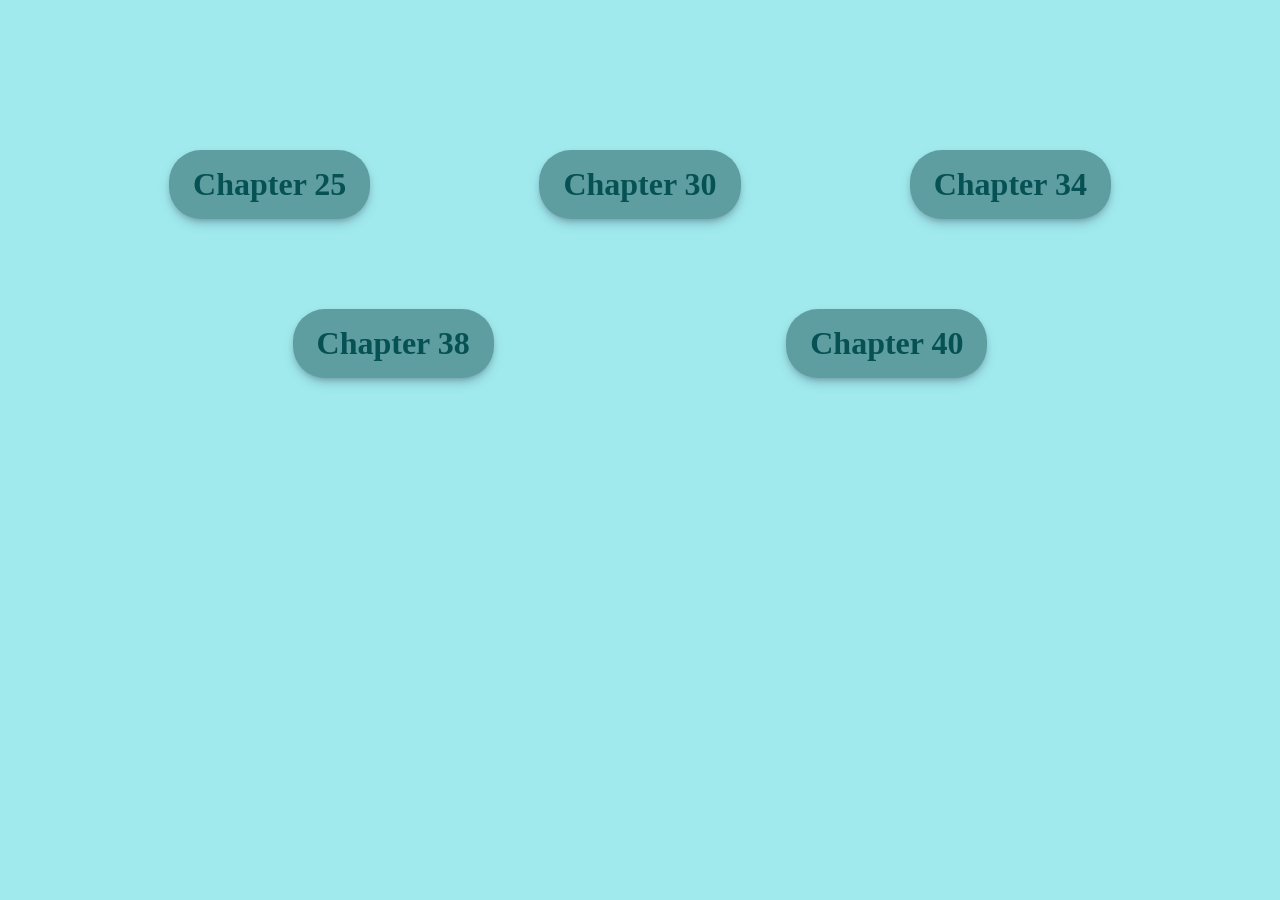
<file: index.html>
<!DOCTYPE html>
<html lang="en">

<head>
    <meta charset="UTF-8">
    <meta name="viewport" content="width=device-width, initial-scale=1.0">
    <title>JavaScript Assigment 1</title>
    <link href="./style.css" rel="stylesheet">
</head>

<body>



<div class="page">
        <div class="chap1">
            <div>
                <h1><a href="./chap25.html" >Chapter 25</a></h1>
            </div>
            <div>
                <h1><a href="./chap30.html">Chapter 30</a></h1>
            </div>
            <div>
                <h1><a href="./chap34.html">Chapter 34</a></h1>
            </div>
        </div>

        <div class="chap2">
            <div>
                <h1><a href="./chap38.html">Chapter 38</a></h1>
            </div>
            <div>
                <h1><a href="./chap42.html">Chapter 40</a></h1>
            </div>
           
    </div>





    </body>

</html>
</file>
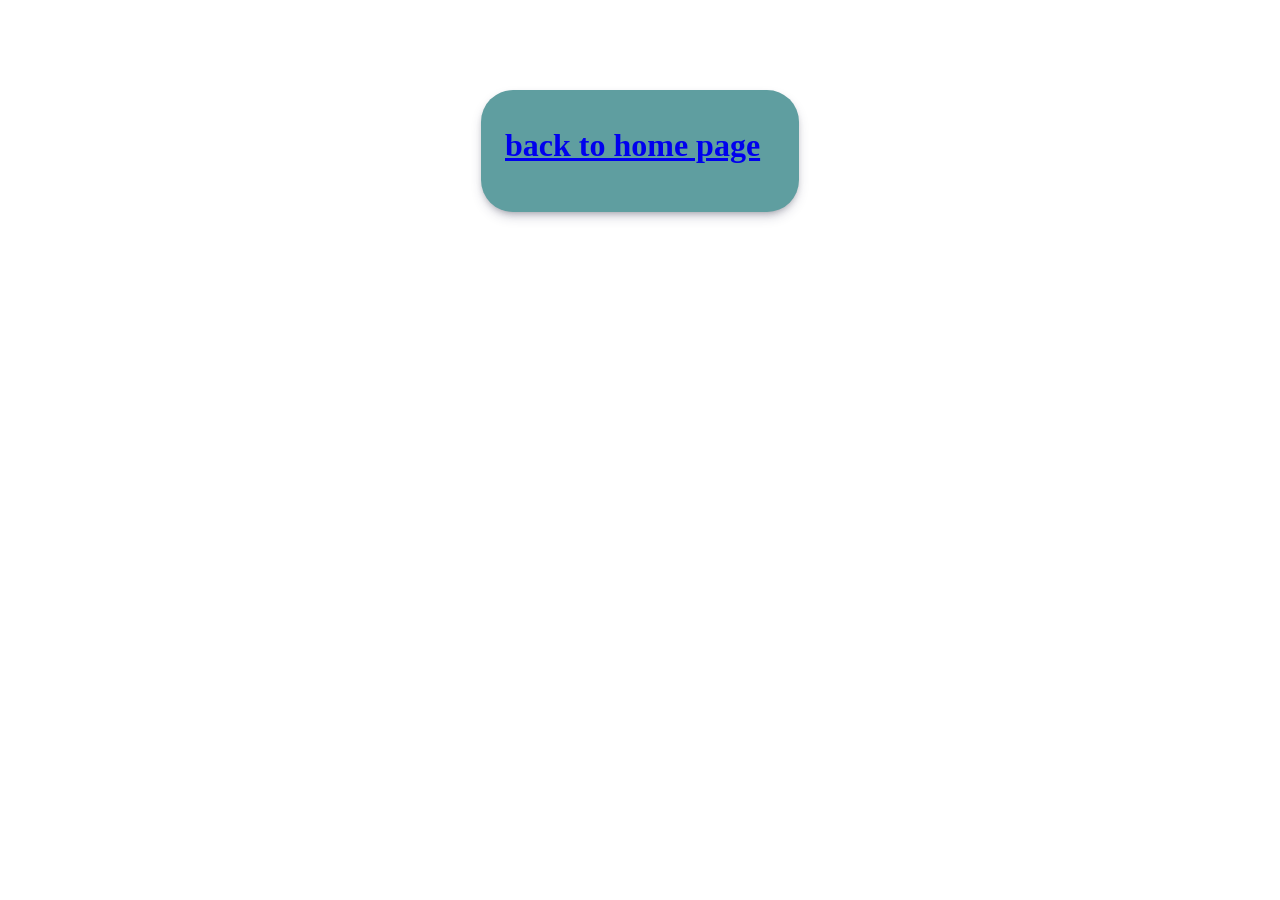
<file: chap25.html>
<!DOCTYPE html>
<html lang="en">
<head>
    <meta charset="UTF-8">
    <meta name="viewport" content="width=device-width, initial-scale=1.0">
    <title>chapter 21-25</title>
</head>
<body>

    <script>
 
// ---ANSWER NO 1-------

let firstName = prompt("Enter your first name:");
let lastName = prompt("Enter your last name:");

let fullName = firstName.concat(" ", lastName);

alert("Hello, " + fullName + "! Welcome back.");
   document.writeln("<br>"); 

// ---ANSWER NO 2-------


let favoritePhone = prompt("What is your favorite mobile phone model?");

let inputLength = favoritePhone.length;

document.write("Your favorite mobile phone is: <b>" + favoritePhone + "</b><br>");
document.write("The length of your input is: <b>" + inputLength + "</b>");
   document.writeln("<br>"); 

// ---ANSWER NO 3-------

let country = "Pakistani";

let targetIndex = country.indexOf("n");

document.write("String: " + country + "<br>");
document.write("The index of letter 'n' is: <b>" + targetIndex + "</b>");
   document.writeln("<br>"); 

// ---ANSWER NO 4-------

let text = "hello world";

let lastIndex = text.lastIndexOf('l');

document.writeln("The last index of letter 'l' is: " + lastIndex);
   document.writeln("<br>"); 

// ---ANSWER NO 5-------


  let word = "pakistani";

  let character = word.charAt(3);

  document.writeln("The character at the 3rd index is: " + character);
   document.writeln("<br>"); 


// ---ANSWER NO 6-------

  let city = "hyderabad";

  let newCity = city.replace("hyder", "islam");

 document.writeln("city: " + city + '<br>');
    document.writeln("After Replacement: " + newCity);
   document.writeln("<br>"); 




// ---ANSWER NO 7-------

let originalString = "Apples and oranges and bananas and grapes.";

let updatedString = originalString.replaceAll("and", "&");

document.writeln(updatedString);
   document.writeln("<br>"); 

// ---ANSWER NO 8-------



let numericString = '472';

let convertedNumber = Number(numericString);

document.writeln('value:' + numericString  + '<br>' + 'type:' + typeof(numericString) + '<br>' + 'value:' + convertedNumber  + '<br>' + 'type:' + typeof(convertedNumber) + '<br>'  );
   document.writeln("<br>"); 


// ---ANSWER NO 9-------



let userInput = prompt("Enter some text to capitalize:");

let shoutingText = userInput.toUpperCase();


document.writeln(shoutingText);
   document.writeln("<br>"); 



// ---ANSWER NO 10-------

let input = prompt("Enter some text to convert to Title Case:");

let titleCaseResult = userInput
    .toLowerCase()
    .split(' ')
    .map(word => word.charAt(0).toUpperCase() + word.slice(1))
    .join(' ');

document.writeln(titleCaseResult);
   document.writeln("<br>"); 

// ---ANSWER NO 11-------

var num = 35.36;

var result = num.toString().replace(".", "");

document.writeln(result);







    </script>

<div style="  
height: 10vh;
width: 270px;
margin: 10vh auto;
background-color: cadetblue;
    padding: 1em 1.5em 1em 1.5em;
    border-radius: 2em;
    box-shadow: rgba(50, 50, 93, 0.25) 0px 6px 12px -2px, rgba(0, 0, 0, 0.3) 0px 3px 7px -3px;">
    <h1><a href="./index.html">back to home page</a></h1>
</div>

</body>
</html>
</file>
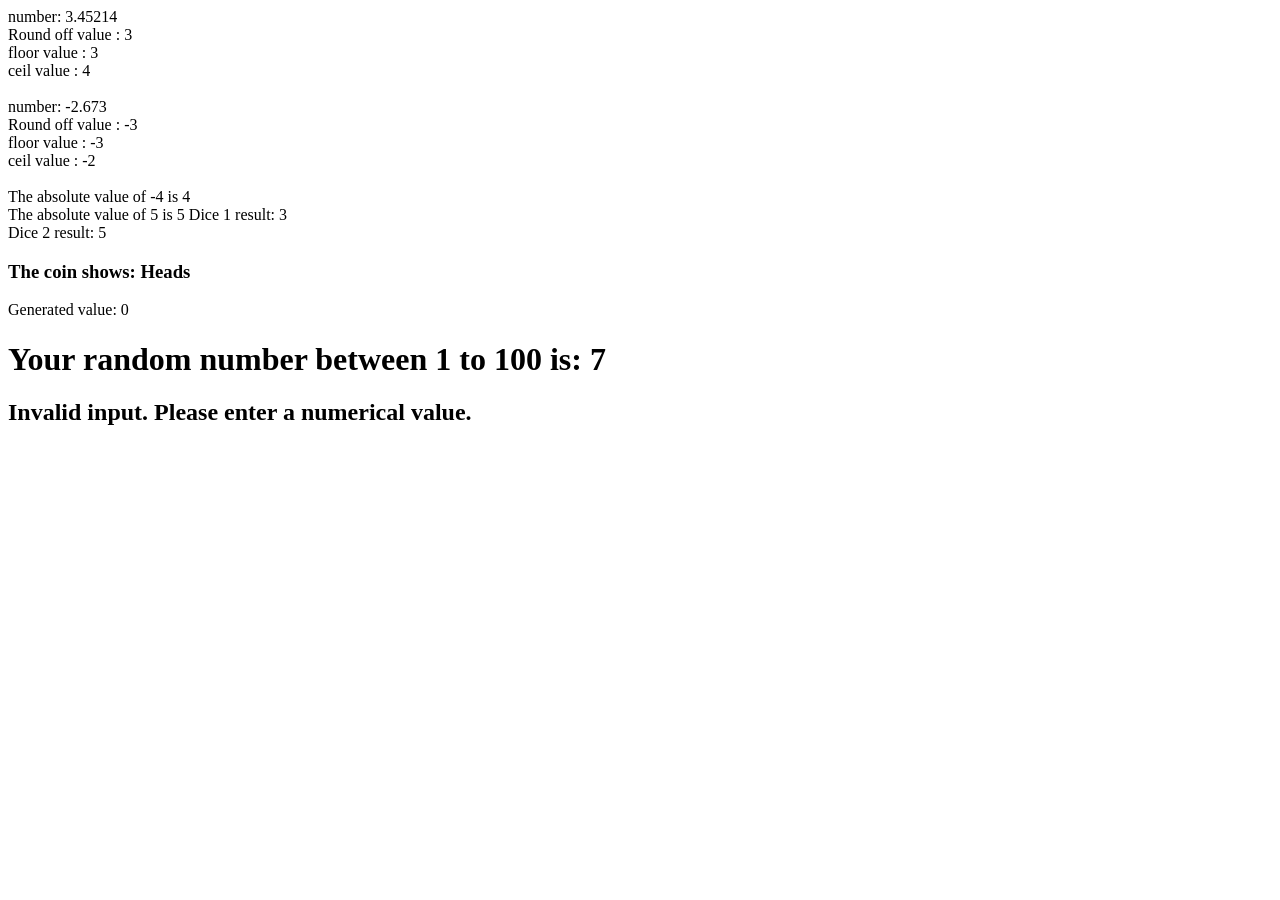
<file: chap30.html>
<!DOCTYPE html>
<html lang="en">
<head>
    <meta charset="UTF-8">
    <meta name="viewport" content="width=device-width, initial-scale=1.0">
    <title>Chapter 26-30</title>
</head>
<body>
    <script>

// -----ANSWER NO 1-------


let total = 3.45214;
document.writeln( 'number: ' + total + '<br>' );

document.writeln('Round off value : ' + Math.round(total) + '<br>');

document.writeln('floor value : ' + Math.floor(total) + '<br>');

document.writeln('ceil value : ' + Math.ceil(total) + '<br>');

document.writeln('' + '<br>');

// -----ANSWER NO 2-------

let negvalue = -2.673;
document.writeln( 'number: ' + negvalue + '<br>' );

document.writeln('Round off value : ' + Math.round(negvalue) + '<br>');

document.writeln('floor value : ' + Math.floor(negvalue) + '<br>');

document.writeln('ceil value : ' + Math.ceil(negvalue) + '<br>');

document.writeln('' + '<br>');

// -----ANSWER NO 3-------



let num1 = -4;
let  num2 = 5;

let  abs1 = Math.abs(num1);
let  abs2 = Math.abs(num2);

document.writeln("The absolute value of " + num1 + " is " + abs1 + "<br>");
document.writeln("The absolute value of " + num2 + " is " + abs2);

// -----ANSWER NO 4-------


for (var i = 1; i <= 2; i++) {
    var roll = Math.floor(Math.random() * 6) + 1;
    document.writeln("Dice " + i + " result: " + roll + "<br>");
}

// -----ANSWER NO 5-------

    let toss = Math.round(Math.random());

    let result = (toss < 1) ? "Heads" : "Tails";

    document.writeln("<h3>The coin shows: " + result + "</h3>");
    document.writeln("Generated value: " + toss);

// -----ANSWER NO 6-------


    let randomNumber = Math.floor(Math.random() * 100) + 1;

    // Display the result in the browser
    document.writeln("<h1>Your random number between 1 to 100  is: " + randomNumber + "</h1>");

// -----ANSWER NO 7-------

    let input = prompt("Please enter your weight");

    let weight = parseFloat(input);

    if (!isNaN(weight)) {
  
        document.writeln("<h2>Confirmed: Your weight is " + weight + " kg</h2>");
    } else {

        document.writeln("<h2>Invalid input. Please enter a numerical value.</h2>");
    }


// -----ANSWER NO 8-------


const secretNumber = Math.floor(Math.random() * 10) + 1;


const userGuess = Number(prompt("Guess a number between 1 and 10:"));

if (userGuess === secretNumber) {
    console.log("Congratulations! You guessed the secret number!");
    alert("Congratulations! You guessed the secret number!");
} else {
    console.log("Not quite! The secret number was " + secretNumber);
    alert("Not quite! The secret number was " + secretNumber);
}





    </script>
</body>
</html>
</file>
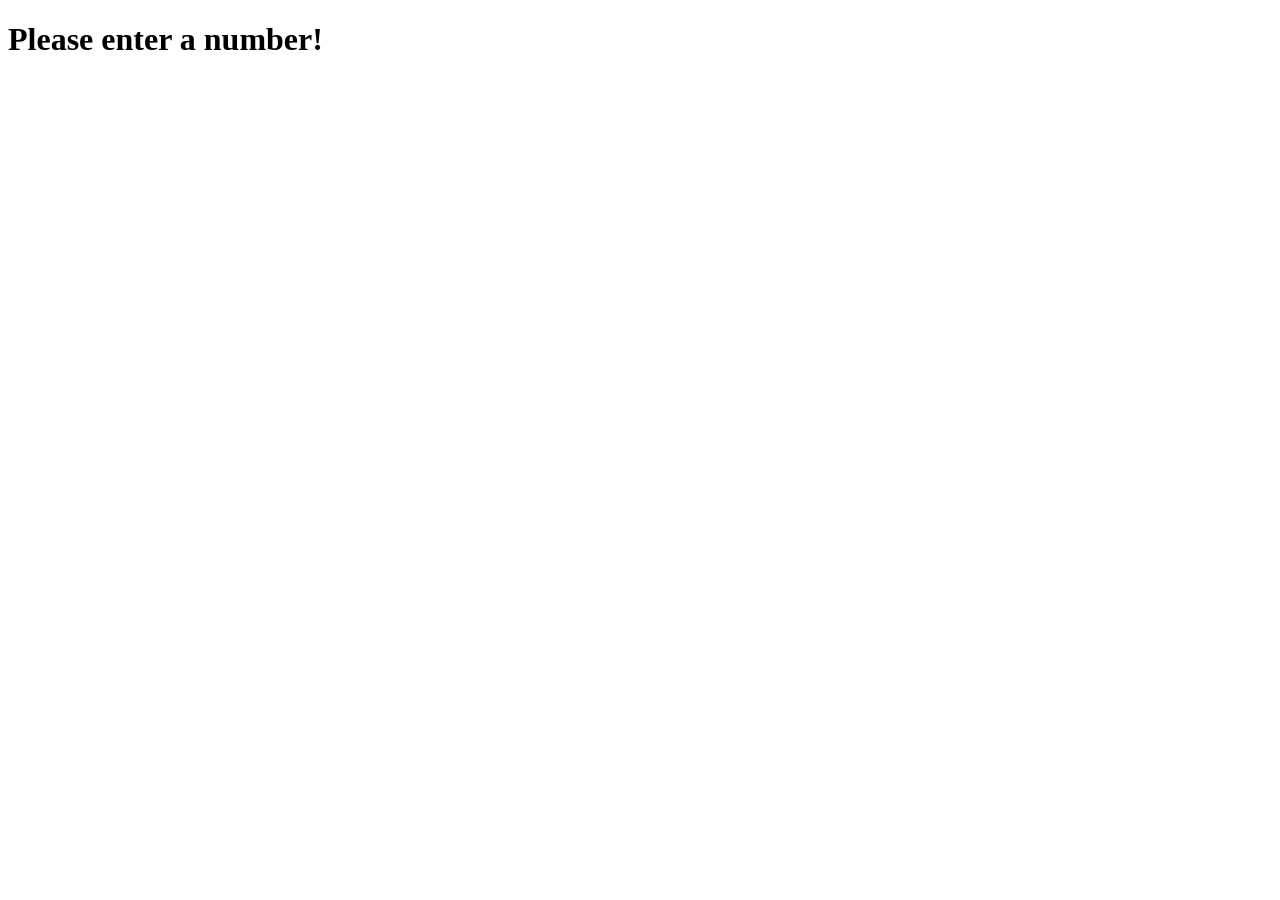
<file: chap34.html>
<!DOCTYPE html>
<html lang="en">
<head>
    <meta charset="UTF-8">
    <meta name="viewport" content="width=device-width, initial-scale=1.0">
    <title>Chapter-31to34</title>
</head>
<body>
    <script>


// ANSWER NO 1

  var currentDateTime = new Date();

  document.writeln("The current date and time is: " + currentDateTime);
document.writeln("" + "<br>");

  
// ANSWER NO 2

const monthNames = [
    "January", "February", "March", "April", "May", "June",
    "July", "August", "September", "October", "November", "December"
];

const d = new Date();

const currentMonth = monthNames[d.getMonth()];

alert("The current month is: " + currentMonth);
document.writeln("" + "<br>");

// ANSWER NO 3

const fullDay = new Date().toLocaleString('en-US', { weekday: 'long' });

const shortDay = fullDay.slice(0, 3);

alert("Today is " + shortDay);



// ANSWER NO 4

const dayIndex = new Date().getDay();

if (dayIndex === 0 || dayIndex === 6) {
    alert("It’s Fun Day!");
} else {
    alert("It's a regular workday.");
}


// ANSWER NO 5

const currentDate = new Date().getDate();

if (currentDate < 16) {
    alert("First fifteen days of the month");
} else {
    alert("Last days of the month");
}




// ANSWER NO 6

let curren = new Date();

let elapsedMilliseconds = curren.getTime();

let elapsedMinutes = elapsedMilliseconds / (1000 * 60);

document.writeln("Current Date: " + curren + "<br>");
document.writeln("Elapsed milliseconds since January 1, 1970: " + elapsedMilliseconds + "<br>");
document.writeln("Elapsed minutes since January 1, 1970: " + elapsedMinutes);
document.writeln("" + "<br>");


// ANSWER NO 7

const currentHour = new Date().getHours(); 

if (currentHour < 12) {
    alert("It's AM");
} else {
    alert("It's PM");
}

document.writeln("" + "<br>");

// ANSWER NO 8

let laterDate = new Date(2020, 11, 31);

document.writeln("Last day of the month and year" + laterDate);
document.writeln("" + "<br>");

// ANSWER NO 9

var today = new Date();

var ramadanDate = new Date("June 18, 2015");

var diffInMs = today - ramadanDate;

var daysPassed = Math.floor(diffInMs / (1000 * 60 * 60 * 24));
document.writeln(" " + "<br>");
document.writeln(daysPassed + " days have passed since 1st Ramadan, 2015<br>");
document.writeln(" " + "<br>");

// ANSWER NO 10

var referenceDate = new Date();

var startOf2015 = new Date("January 1, 2015");

var diffInMs10 = referenceDate - startOf2015;

var secondsPassed = Math.floor(diffInMs10 / 1000);
document.writeln(" " + "<br>");
document.writeln("On reference date " + referenceDate + ", " + secondsPassed + " seconds had passed since beginning of 2015");



//  ANSWER NO 11

const date = new Date();

date.setFullYear(date.getFullYear() - 100);

alert("The date 100 years ago was: " + date.toDateString());

//  ANSWER NO 12


const age = prompt("Please enter your age:");

const currentYear = new Date().getFullYear();

const birthYear = currentYear - parseInt(age);

if (age && !isNaN(birthYear)) {
    document.body.innerHTML = `<h1>Your birth year is: ${birthYear}</h1>`;
} else {
    document.body.innerHTML = `<h1>Please enter a number!</h1>`;
}

        </Script>
</body>
</html>
</file>
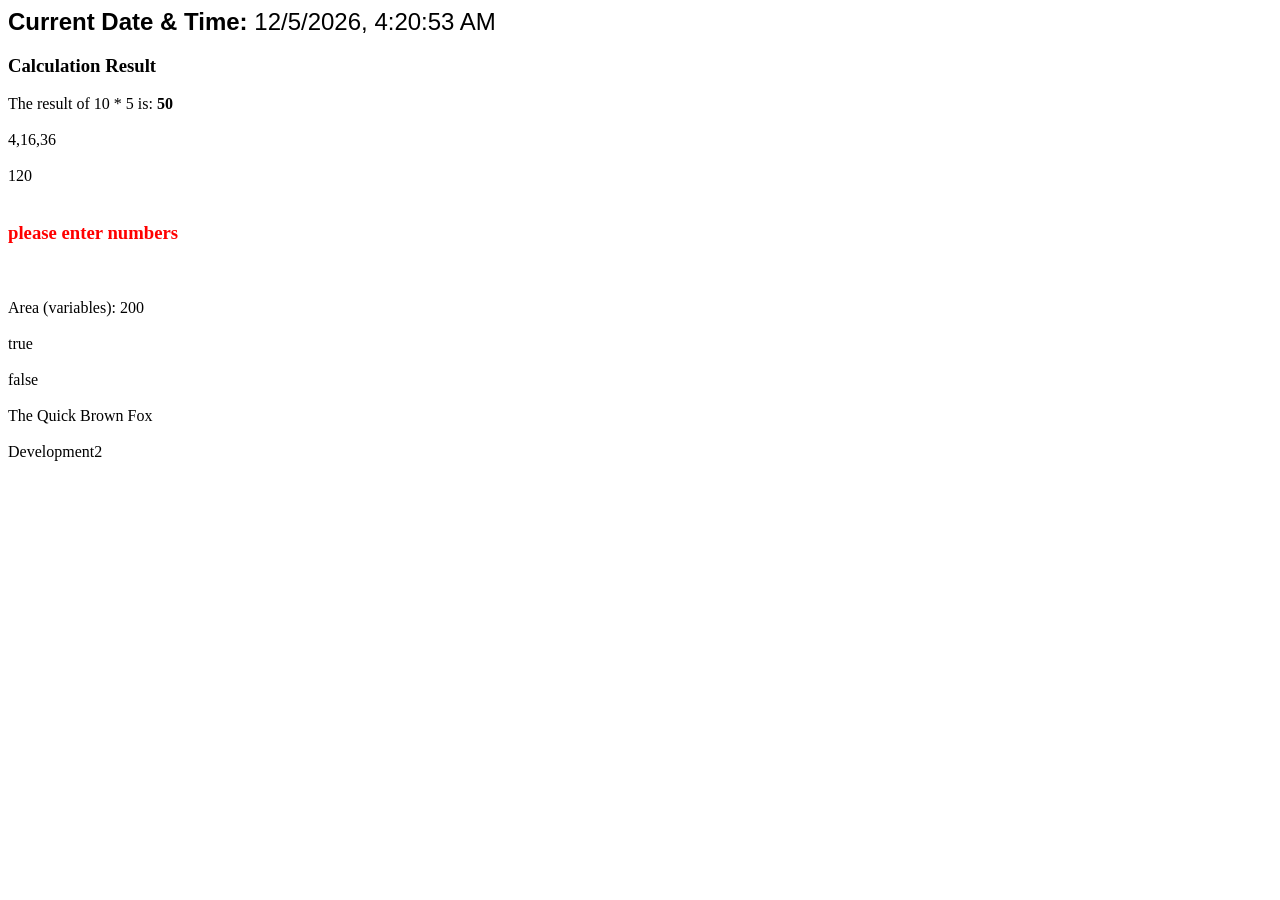
<file: chap38.html>
<!DOCTYPE html>
<html lang="en">
<head>
    <meta charset="UTF-8">
    <meta name="viewport" content="width=device-width, initial-scale=1.0">
    <title>CHAPTER 35-38</title>
</head>
<body>
    
<script>

// ANSER N0 1

function displayDateTime() {

    const now = new Date();

    const dateTimeString = now.toLocaleString();

    let displayElement = document.getElementById("clock");
    
    if (!displayElement) {
        displayElement = document.createElement("div");
        displayElement.id = "clock";
        displayElement.style.fontSize = "24px";
        displayElement.style.fontFamily = "sans-serif";
        document.body.appendChild(displayElement);
    }

    displayElement.innerHTML = `<strong>Current Date & Time:</strong> ${dateTimeString}`;
}

displayDateTime();

setInterval(displayDateTime, 1000);



// ANSER N0 2
function greetUser() {
  
    let firstName = prompt("Please enter your first name:");
    let lastName = prompt("Please enter your last name:");

    if (firstName && lastName) {
  
        let fullName = firstName + " " + lastName;
        alert("Hello, " + fullName + "! Glad to have you here.");
    } else {
        alert("Entry incomplete. Please provide both names.");
    }
}


greetUser();

// ANSER N0 3

function greetNum(){

    let firstNum = prompt("Enter a num");
     let lastNum = prompt("Enter another num");

     if(firstNum && lastNum){
        let  fullNum = firstNum + " " +lastNum;
        alert("the sum is" + fullNum)
     } else {
        alert("add numbers")
     }

}
greetNum()

// ANSER N0 4

function calculate(num1, num2, operator) {
    let result;

    switch (operator) {
        case '+':
            result = num1 + num2;
            break;
        case '-':
            result = num1 - num2;
            break;
        case '*':
            result = num1 * num2;
            break;
        case '/':
          
            result = num2 !== 0 ? num1 / num2 : "Error: Division by zero";
            break;
        default:
            result = "Invalid Operator";
    }

    document.write("<h3>Calculation Result</h3>");
    document.write("The result of " + num1 + " " + operator + " " + num2 + " is: <b>" + result + "</b>");
    
    return result;
}

calculate(10, 5, '*');
document.write("<br>"+ "<br>")

// ANSER N0 5

function squareAll(...numbers) {
    return numbers.map(n => n * n);
}

document.write(squareAll(2, 4, 6)); 
document.write("<br>"+ "<br>")

// ANSER N0 6

function factorial(n) {
    if (n < 0) return "Undefined"; 
    let result = 1;
    for (let i = 2; i <= n; i++) {
        result *= i;
    }
    return result;
}

document.write(factorial(5));
document.write("<br>"+ "<br>")

// ANSER N0 7

function generateCounting() {

    let startInput = prompt("Enter the starting number:");
    let endInput = prompt("Enter the ending number:");

    let start = parseInt(startInput);
    let end = parseInt(endInput);

    if (isNaN(start) || isNaN(end)) {
        document.write("<h3 style='color: red;'>please enter numbers</h3>");
        return;
    }

    document.write("<h2>Counting Result</h2>");
    document.write("<div style='word-wrap: break-word; line-height: 2;'>");

    // Counting Loop
    if (start <= end) {
   
        for (let i = start; i <= end; i++) {
            document.write("<b>" + i + "</b>" + (i === end ? "" : ", "));
        }
    } else {
      
        for (let i = start; i >= end; i--) {
            document.write("<b>" + i + "</b>" + (i === end ? "" : ", "));
        }
    }

    document.write("</div>");
    document.write("<br><button onclick='location.reload()'>Dobara Check Karein</button>");
}

generateCounting();
document.write("<br>"+ "<br>")

// ANSER N0 8

function calculateArea(width, height) {
    return width * height;
}

console.log("Area (values): " + calculateArea(10, 5));

let w = 20;
let h = 10;
 document.write("Area (variables): " + calculateArea(w, h));
  document.write("<br>"+ "<br>")

// ANSER N0 9

function isPalindrome(str) {
  
    let cleanStr = str.toLowerCase();
    
  
    let reversedStr = cleanStr.split('').reverse().join('');
    
    return cleanStr === reversedStr;
}

 document.write(isPalindrome("madam"));
   document.write("<br>"+ "<br>")
 document.write(isPalindrome("hello")); 
  document.write("<br>"+ "<br>")

// ANSER N0 10

function capitalizeWords(str) {
    let words = str.split(' ');
    
    for (let i = 0; i < words.length; i++) {
  
        words[i] = words[i].charAt(0).toUpperCase() + words[i].slice(1);
    }
    
    return words.join(' ');
}

let input = 'the quick brown fox';
 document.write(capitalizeWords(input)); // "The Quick Brown Fox"
  document.write("<br>"+ "<br>")

// ANSER N0 11

function findLongestWord(str) {
    // Split the string into an array of words
    let words = str.split(' ');
    let longestWord = "";

    for (let i = 0; i < words.length; i++) {
        // If current word is longer than the stored longestWord, update it
        if (words[i].length > longestWord.length) {
            longestWord = words[i];
        }
    }

    return longestWord;
}

// Example usage:
document.write(findLongestWord('Web Development Tutorial')); 
// Output: 'Development'

// ANSER N0 12


function countLetter(str, letter) {
    let count = 0;
    
    // Loop through the string
    for (let i = 0; i < str.length; i++) {
        // Check if current character matches the letter (case-sensitive)
        if (str.charAt(i) === letter) {
            count++;
        }
    }
    
    return count;
}

// Example usage:
document.write(countLetter('JSResourceS.com', 'o')); 
// Output: 2










</script>


</body>
</html>
</file>
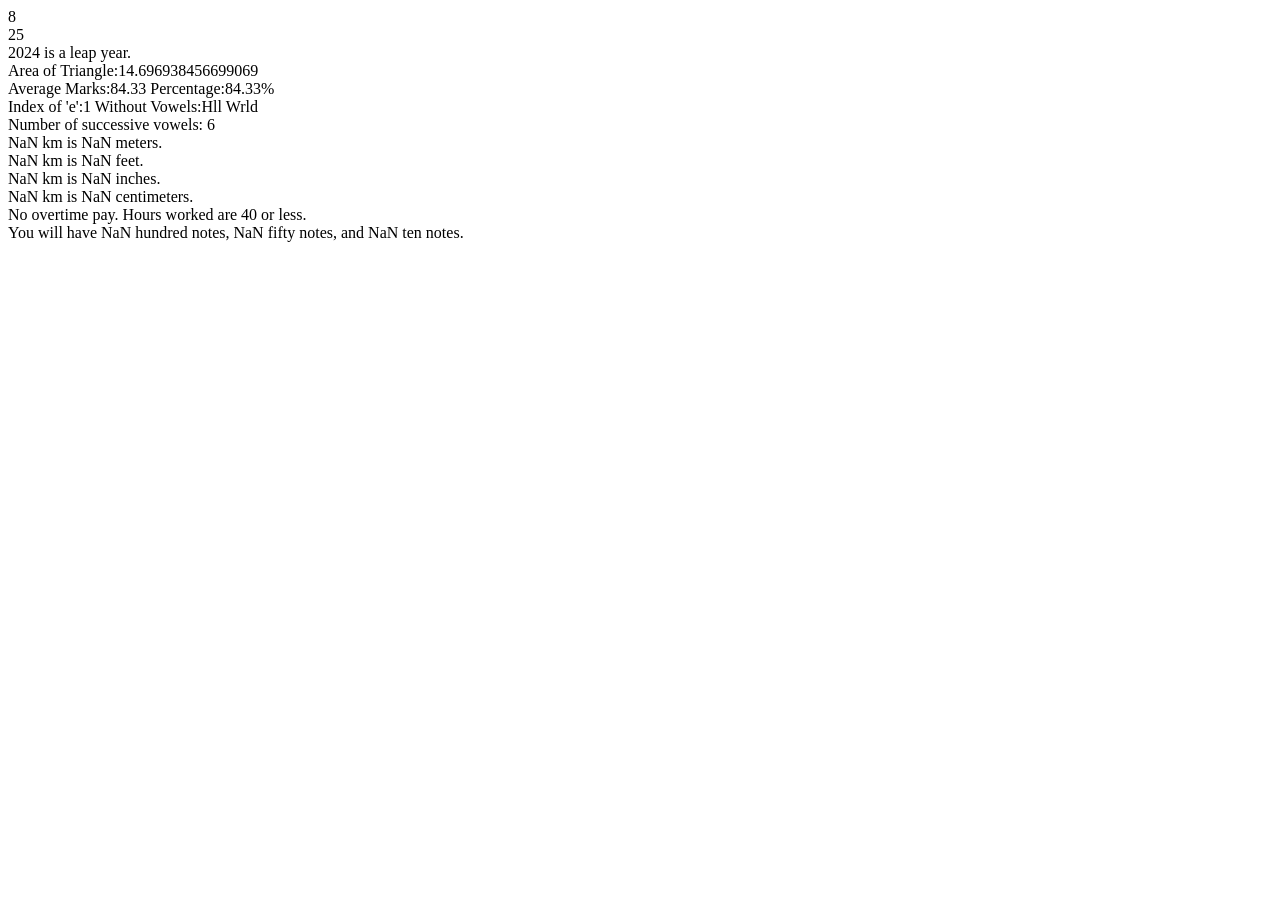
<file: chap40.html>
<!DOCTYPE html>
<html lang="en">
<head>
    <meta charset="UTF-8">
    <meta name="viewport" content="width=device-width, initial-scale=1.0">
    <title>Chapter 39 to 40</title>
</head>
<body>
    <script>
///////// ANSWER NO 1


function power(a, b) {

  if (b === 0) return 1;
  
  let result = 1;

  for (let i = 0; i < b; i++) {
    result *= a;
  }
  
  return result;
}

document.writeln(power(2, 3)); 
document.writeln("<br>"); 
document.writeln(power(5, 2));
document.writeln("<br>"); 

///////// ANSWER NO 2

function isLeapYear(year) {
 
  if (year % 4 === 0) {

    if (year % 100 === 0) {
      return year % 400 === 0;
    }
  
    return true;
  }

  return false;
}


const inputYear = 2024; 
if (isLeapYear(inputYear)) {
  document.writeln(`${inputYear} is a leap year.`);
} else {
  document.writeln(`${inputYear} is not a leap year.`);
}
document.writeln("<br>"); 
///////// ANSWER NO 3


function calculateS(a, b, c) {
    return (a + b + c) / 2;
}

function calculateArea(a, b, c) {
    let S = calculateS(a, b, c);
    let area = Math.sqrt(S * (S - a) * (S - b) * (S - c));
    return area;
}

document.writeln("Area of Triangle:", calculateArea(5, 6, 7));
document.writeln("<br>"); 

///////// ANSWER NO 4

function getAverage(m1, m2, m3) {
    return (m1 + m2 + m3) / 3;
}

function getPercentage(m1, m2, m3) {
    let total = m1 + m2 + m3;
    return (total / 300) * 100; 
}

function mainFunction(m1, m2, m3) {
    let avg = getAverage(m1, m2, m3);
    let perc = getPercentage(m1, m2, m3);
    
    document.writeln("Average Marks:", avg.toFixed(2));
   document.writeln("Percentage:", perc.toFixed(2) + "%");
}

mainFunction(85, 90, 78);
document.writeln("<br>"); 


///////// ANSWER NO 5

function customIndexOf(string, char) {
    for (let i = 0; i < string.length; i++) {
        if (string[i] === char) {
            return i; // Found it! Return the index
        }
    }
    return -1; 
}

document.writeln("Index of 'e':", customIndexOf("hello", "e")); // Output: 1

///////// ANSWER NO 6

function removeVowels(sentence) {
    let result = "";
    let vowels = "aeiouAEIOU";

    for (let i = 0; i < sentence.length; i++) {
      
        if (!vowels.includes(sentence[i])) {
            result += sentence[i];
        }
    }
    return result;
}

let mySentence = "Hello World";
document.writeln("Without Vowels:", removeVowels(mySentence));
document.writeln("<br>"); 




 ///////// ANSWER NO 7
 
function countVowelPairs(text) {
  let count = 0;
  const vowels = "aeiouAEIOU";

  for (let i = 0; i < text.length - 1; i++) {
    const char1 = text[i];
    const char2 = text[i + 1];

    switch (true) {
      case vowels.includes(char1) && vowels.includes(char2):
        count++;
        break;
      default:
    
        break;
    }
  }

  return count;
}


const sentence = "The queen ate a quiet meal at the zoo.";
document.writeln(`Number of successive vowels: ${countVowelPairs(sentence)}`); 
document.writeln("<br>"); 



///////// ANSWER NO 8

function convertDistance() {
    var km = parseFloat(prompt("Enter distance between two cities in km:"));

    function toMeters(k) {
        var m = k * 1000;
        document.writeln(k + " km is " + m + " meters.");
        document.writeln("<br>"); 
    }

    function toFeet(k) {
        var ft = k * 3280.84;
       document.writeln(k + " km is " + ft.toFixed(2) + " feet.");
       document.writeln("<br>"); 
    }

    function toInches(k) {
        var inch = k * 39370.1;
        document.writeln(k + " km is " + inch.toFixed(2) + " inches.");
        document.writeln("<br>"); 
    }

    function toCentimeters(k) {
        var cm = k * 100000;
        document.writeln(k + " km is " + cm + " centimeters.");
        document.writeln("<br>"); 
    }

  
    toMeters(km);
    toFeet(km);
    toInches(km);
    toCentimeters(km);
}

// Run the function
 convertDistance();


///////// ANSWER NO 9


function calculateOvertime() {
    var hoursWorked = parseInt(prompt("Enter total hours worked by the employee:"));
    var overtimeRate = 12.00;
    var standardHours = 40;

    if (hoursWorked > standardHours) {
        var overtimeHours = hoursWorked - standardHours;
        var overtimePay = overtimeHours * overtimeRate;
        document.writeln("Total Overtime Pay: Rs. " + overtimePay.toFixed(2));
    } else {
       document.writeln("No overtime pay. Hours worked are 40 or less.");
       document.writeln("<br>"); 
    }
}

 calculateOvertime();




///////// ANSWER NO 10

function withdrawCash() {
    var amount = parseInt(prompt("Enter amount to withdraw (e.g., 470):"));
 
    var notes100 = Math.floor(amount / 100);
    var remainingAmount = amount % 100;

    var notes50 = Math.floor(remainingAmount / 50);
    remainingAmount = remainingAmount % 50;

    var notes10 = Math.floor(remainingAmount / 10);

   document.writeln("You will have " + notes100 + " hundred notes, " + 
                notes50 + " fifty notes, and " + 
                notes10 + " ten notes.");
                document.writeln("<br>"); 
}


 withdrawCash();


    </script>
</body>
</html>
</file>
<file: style.css>
*{
margin: 0;
padding: 0;
box-sizing: border-box;
 }
 
 .page{
    height: 100vh;
    width: 100%;
    background-color:rgb(160, 234, 237);
    padding-top: 60px;
 }
 .chap1{
    display: flex;
    padding-top: 10vh;
    margin: 0 auto;
    justify-content: space-evenly;
 }

 .chap2{
    display: flex;
    margin: 10vh auto;
    justify-content: space-evenly;
 }

  .chap3{
    display: flex;
    margin: 10vh auto;
    justify-content: space-evenly;
 }

.chap1 div,.chap2 div, .chap3 div{
    background-color: cadetblue;
    padding: 1em 1.5em 1em 1.5em;
    border-radius: 2em;
    box-shadow: rgba(50, 50, 93, 0.25) 0px 6px 12px -2px, rgba(0, 0, 0, 0.3) 0px 3px 7px -3px;
}

a{
    text-decoration: none;
    color: rgb(6, 81, 84);
}
</file>
